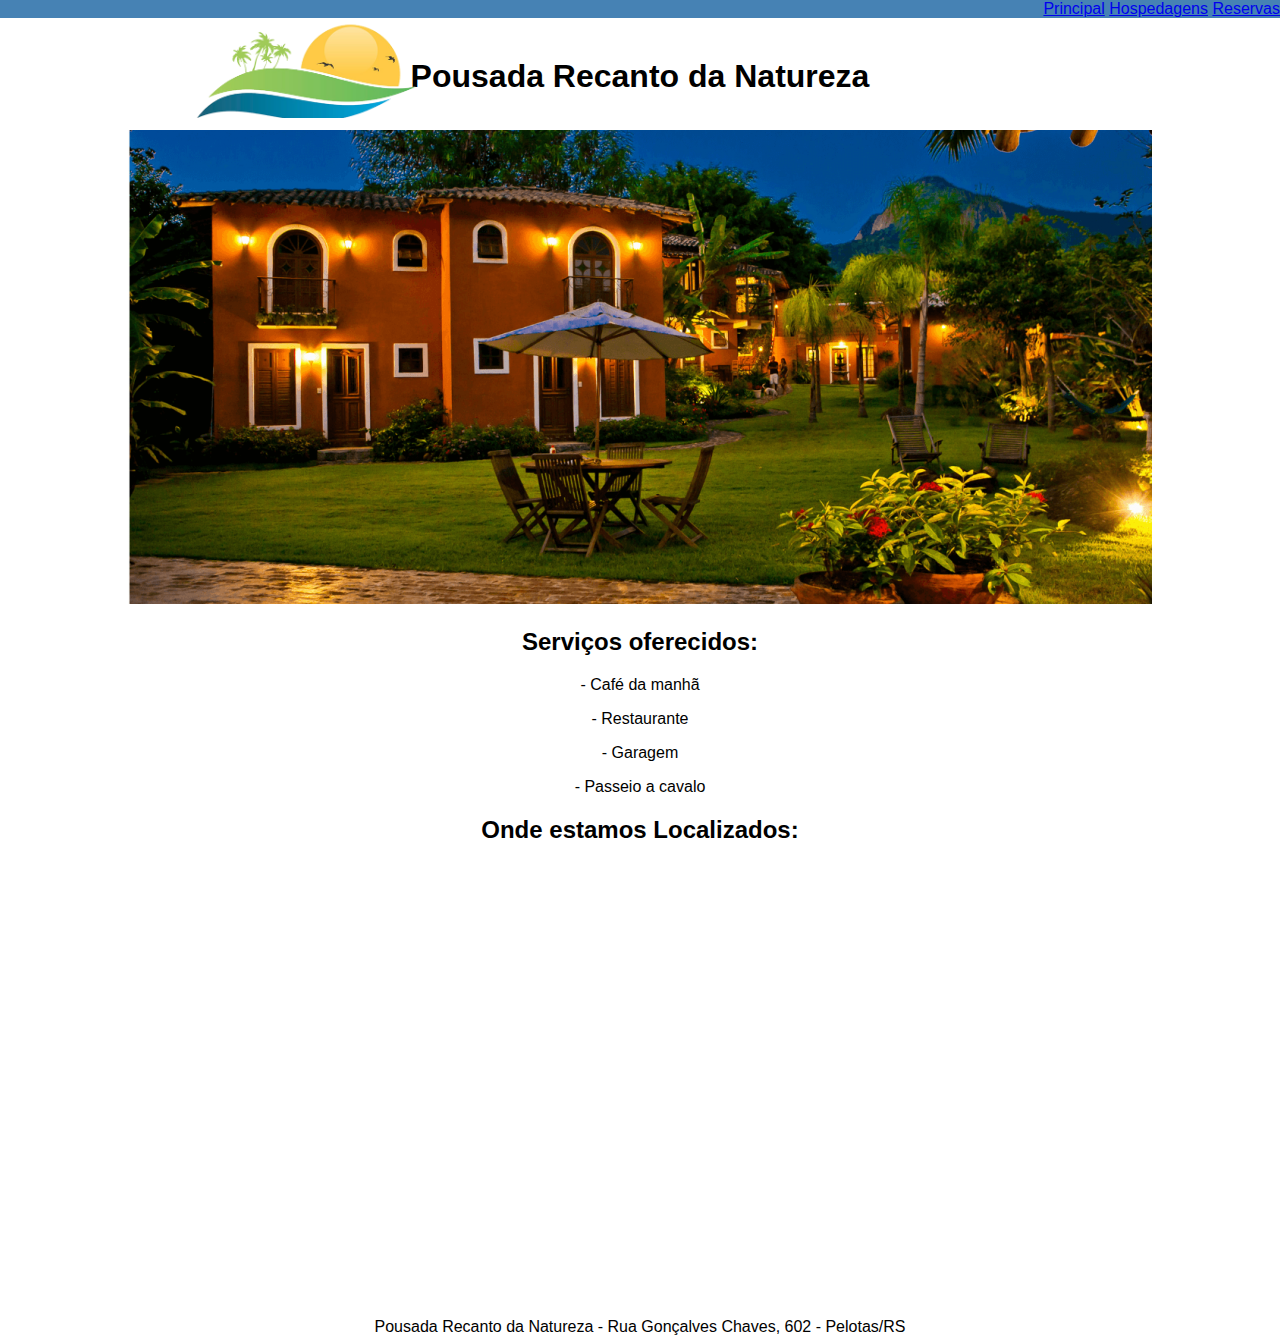
<file: index.html>
<!DOCTYPE html>
<html lang="pt-br">

<head>
  <meta charset="UTF-8">
  <meta name="viewport" content="width=device-width, initial-scale=1.0">
  <meta http-equiv="X-UA-Compatible" content="ie=edge">
  <link rel="stylesheet" href="estilos.css">
  <title>Pousada - Recanto da Natureza</title>
</head>

<body>
  <nav>
    <ul>
      <li>
        <a href="index.html">Principal</a>
      </li>
      <li>
        <a href="hospedagens.html">Hospedagens</a>
      </li>
      <li>
        <a href="reservas.html">Reservas</a>
      </li>
    </ul>
  </nav>
  <header>
    <div class="header_logo">
      <img src="logo.png" alt="Logo Pousada" id="Logo" />
      <h1>Pousada Recanto da Natureza</h1>
    </div>
    
  </header>
  <main>
      <img src="imagem.jpg" alt="Pousada - Recanto da Natureza" id="Pousada">
      <article>
          <h2>Serviços oferecidos:</h2>
          <p>- Café da manhã</p>
          <p>- Restaurante</p>
          <p>- Garagem</p>
          <p>- Passeio a cavalo</p>
        </article>
        <article>
          <h2>Onde estamos Localizados:</h2>
          <iframe
            src="https://www.google.com/maps/embed?pb=!1m18!1m12!1m3!1d3392.0133550017426!2d-52.341047385397424!3d-31.770121681287666!2m3!1f0!2f0!3f0!3m2!1i1024!2i768!4f13.1!3m3!1m2!1s0x9511b5be08c39731%3A0x644b62f2bc9bddd5!2sFaculdade%20de%20Tecnologia%20Senac%20Pelotas!5e0!3m2!1spt-BR!2sbr!4v1567517641643!5m2!1spt-BR!2sbr"
            width="600" height="450" frameborder="0" style="border:0;" allowfullscreen=""></iframe>
        </article>
  </section>
  <footer>
    Pousada Recanto da Natureza - Rua Gonçalves Chaves, 602 - Pelotas/RS
  </footer>
</body>

</html>
</file>
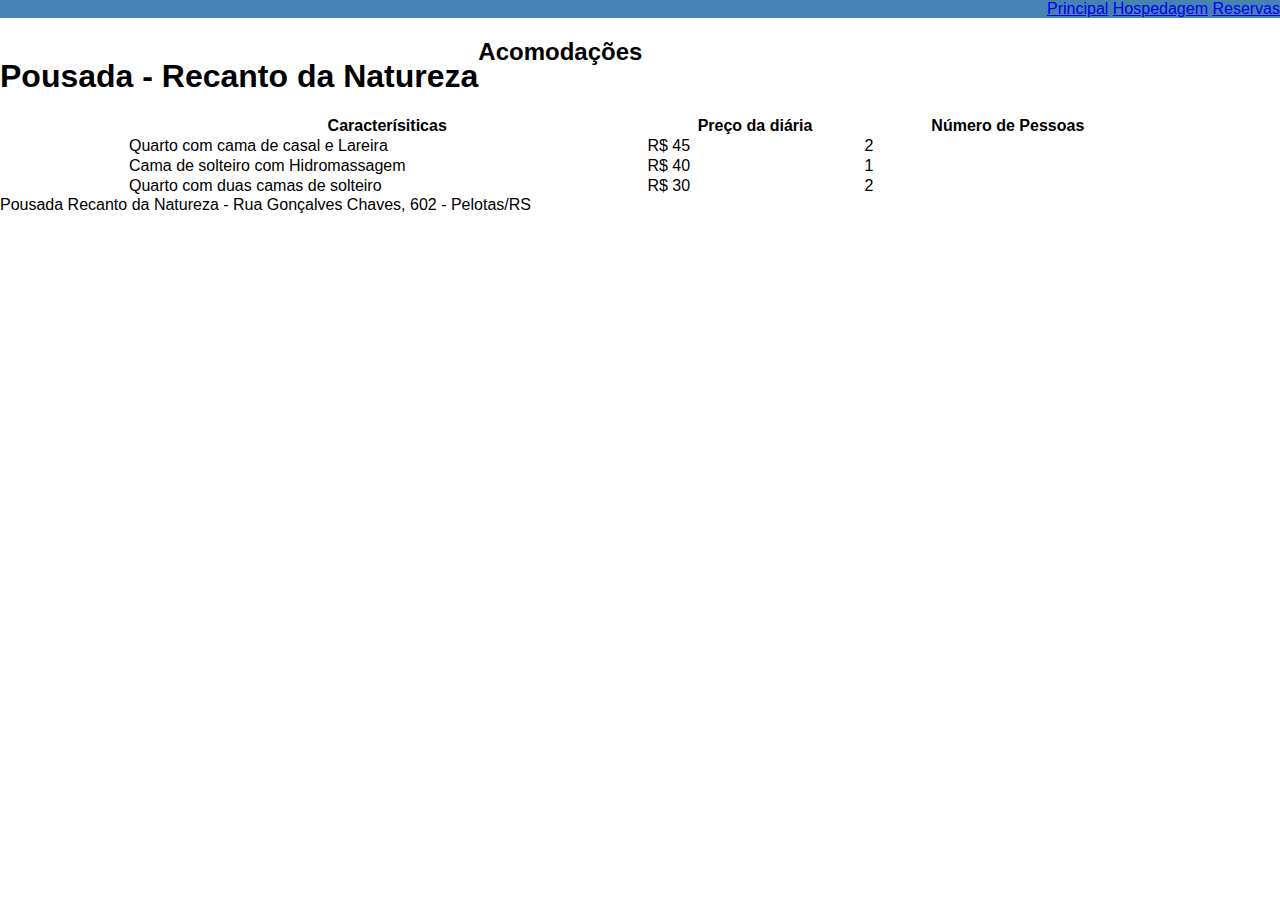
<file: hospedagens.html>
<!DOCTYPE html>
<html lang="pt-br">
<head>
  <meta charset="UTF-8">
  <meta name="viewport" content="width=device-width, initial-scale=1.0">
  <meta http-equiv="X-UA-Compatible" content="ie=edge">
  <link rel="stylesheet" href="estilos.css">
  <title>Pousada - Recanto da Natureza</title>
</head>
<body>
  <!-- Menu de Navegação -->
  <nav>
    <ul>
      <li>
        <a href="index.html">Principal</a>
      </li>
      <li>
        <a href="hospedagem.html">Hospedagem</a>
      </li>
      <li>
        <a href="reservas.html">Reservas </a>
      </li>
    </ul>  
  </nav>
  <header>
    <h1>Pousada - Recanto da Natureza</h1>
  </header>
  <article>
    <h2>Acomodações</h2>
    <table>
      <thead>
        <tr>
          <th>Caracterísiticas</th>
          <th>Preço da diária</th>
          <th>Número de Pessoas</th>
        </tr>
      </thead>
      <tbody>
        <tr>
          <td>Quarto com cama de casal e Lareira</td>
          <td>R$ 45</td>
          <td>2</td>
        </tr>
        <tr>
          <td>Cama de solteiro com Hidromassagem</td>
          <td>R$ 40</td>
          <td>1</td>
        </tr>
        <tr>
          <td>Quarto com duas camas de solteiro</td>
          <td>R$ 30</td>
          <td>2</td>
        </tr>
      </tbody>
    </table>
  </article>
  <footer>
    Pousada Recanto da Natureza - Rua Gonçalves Chaves, 602 - Pelotas/RS
  </footer>
</body>
</html>
</file>
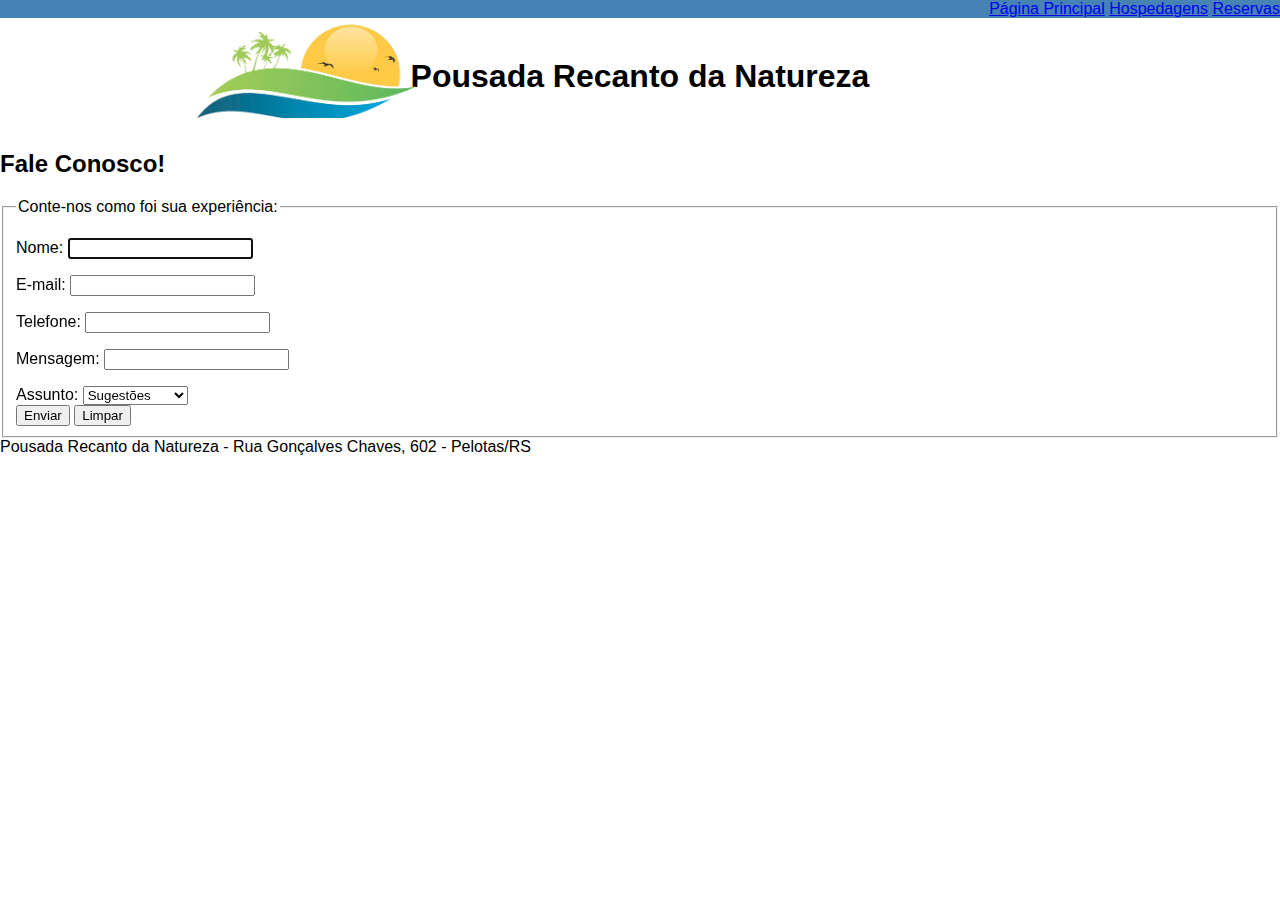
<file: reservas.html>
<!DOCTYPE html>
<html lang="pt-br">

<head>
    <meta charset="UTF-8">
    <meta name="viewport" content="width=device-width, initial-scale=1.0">
    <meta http-equiv="X-UA-Compatible" content="ie=edge">
    <title>Reservas Pousada</title>
    <link rel="stylesheet" href="estilos.css">
</head>

<body>
    <nav>
        <ul>
         
            <li>
                <a href="index.html">Página Principal</a>
            </li>
            <li>
                <a href="hospedagens.html">Hospedagens</a>
            </li>
            <li>
                <a href="reservas.html">Reservas</a>
            </li>
        </ul>
    </nav>
    <header>
            <div class="header_logo">
              <img src="logo.png" alt="Logo Pousada" id="Logo" />
              <h1>Pousada Recanto da Natureza</h1>
            </div>
    </header>

    <article>
        <h2>Fale Conosco!</h2>

        <fieldset>
            <legend>Conte-nos como foi sua experiência:</legend>
            <form>

                <p>
                    <label for="nome">Nome:</label>
                    <input type="text" id="nome" autofocus required>
                </p>
                <p>
                    <label for="email">E-mail:</label>
                    <input type="email" id="email" required>
                </p>
                <p>
                    <label for="telefone">Telefone:</label>
                    <input type="telefone" id="senha" required>
                </p>
                <p>
                    <label for="senha">Mensagem:</label>
                    <input type="mensagem" id="senha" required>
                </p>
                <div class="box_formulario"> 
                    <label for="turno">Assunto:</label>
                    <select id="turno">
                        <option value="v">Sugestões</option>
                        <option value="r">Reclamações</option>
                        <option value="s">Trabalhe Aqui</option>
                        <option value="o">Outros</option>
                        </select>
                </div>
                <div class="box_formulario">
                    <input type="submit" value="Enviar">
                    <input type="reset" value="Limpar">

                </div>

            </form>
        </fieldset>



    </article>
    <footer>
            Pousada Recanto da Natureza - Rua Gonçalves Chaves, 602 - Pelotas/RS
    </footer>
</body>

</html>
</file>
<file: estilos.css>
header img#Logo {    
    height: 100px;
    position: absolute;
    left: 10%;
}

header {
    text-align: center;
}

main {
    text-align: center;
}

h1 {
    float: left;
    margin-top: 40px;
}

body {
    font-family: Impact, Haettenschweiler, 'Arial Narrow Bold', sans-serif;
    margin: 0

}

nav ul{
    background-color: #4682B4;
    list-style: none;
    margin: 0;
    padding: 0;
    text-align: right;

}

nav ul li{
    display: inline;
}

.header_logo {
    display: inline-block;
    margin-bottom: 10px;
}

table {
    border-collapse: collapse;
    width: 80%;
    margin-right: auto;
    margin-left: auto;
  }
  
@media screen and (max-width: 480px) {
	footer > iframe 
		display: none;
	}
</file>
